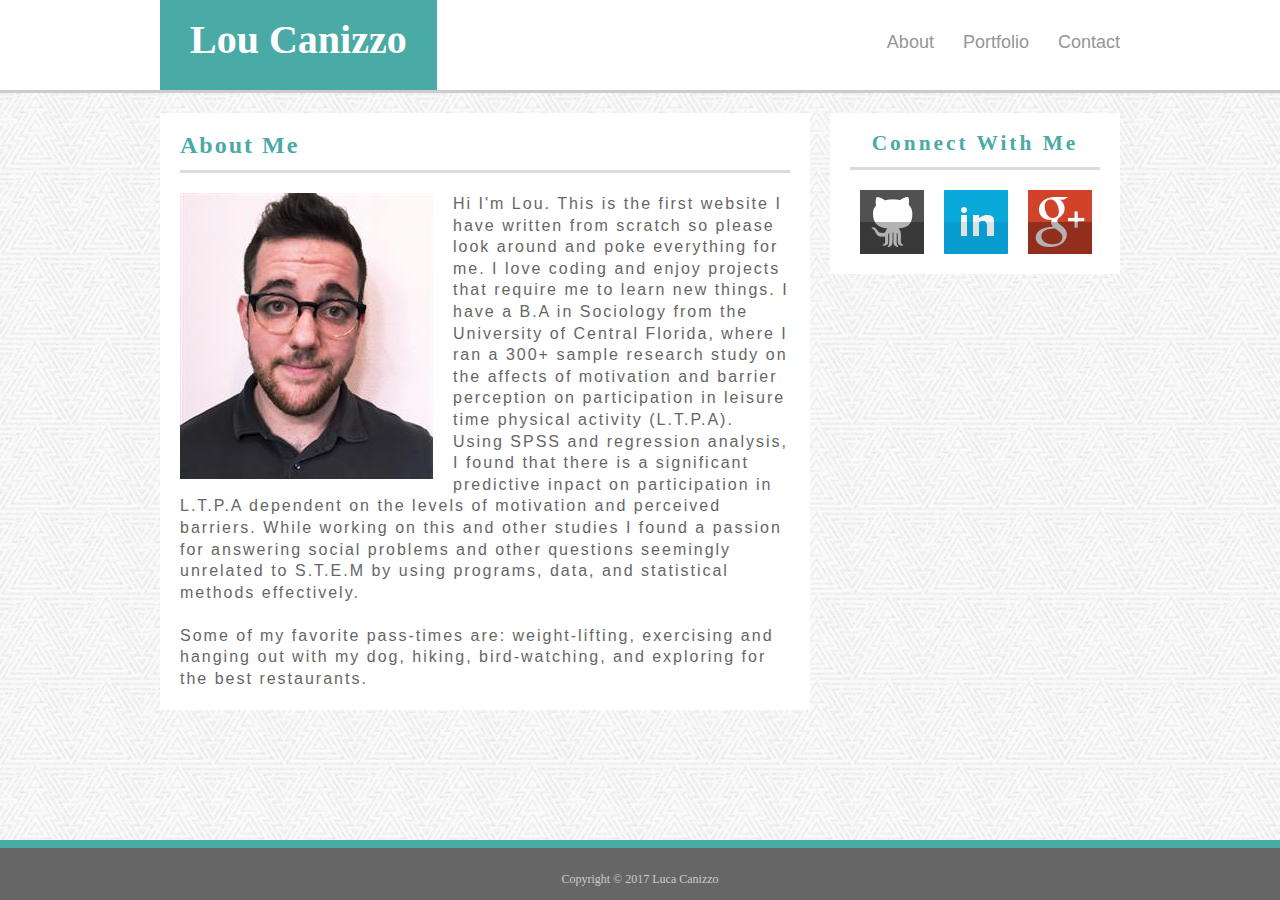
<file: index.html>
<!DOCTPYE html>
<html>

<head>
    <title>About: Lou Canizzo</title>
    <link rel="stylesheet" type="text/css" href="assets/css/reset.css">
    <meta name="viewport" content="width=device-width, initial-scale=1.0">    
    <link rel="stylesheet" type="text/css" href="assets/css/style.css">    
</head>

<body>

    <div class="wrapper">

        <div class="container_header">

            <div class="content_header">
                <div class="name_block">
                    <h1 class="header-title">Lou Canizzo</h1>
                </div>

                <div class="page_links">
                    <a class="link" href="index.html">About</a>
                    <a class="link" href="portfolio.html">Portfolio</a>
                    <a class="link" href="contact.html">Contact</a>            
                </div>
            </div>
        </div>

        <div class="container_content">

            <section class="container_primary">
                
                <div>
                    <h2 class="heading_primary">About Me</h2>
                </div>

                <div class="img_about">
                    <img src="assets/images/self_pic.png" alt="Photo of Luca Canizzo">
                </div>

                <div class="bio">
                    <p>   Hi I'm Lou. This is the first website I have written from scratch so please look around and poke everything for me. I love coding and enjoy projects that require me to learn new things. I have a B.A in Sociology from the University of Central Florida, where I ran a 300+ sample research study on the affects of motivation and barrier perception on participation in leisure time physical activity (L.T.P.A). Using SPSS and regression analysis, I found that there is a significant predictive inpact on participation in L.T.P.A dependent on the levels of motivation and perceived barriers. While working on this and other studies I found a passion for answering social problems and other questions seemingly unrelated to S.T.E.M by using programs, data, and statistical methods effectively. 
                    </p>
                    <br>
                    <p>   Some of my favorite pass-times are: weight-lifting, exercising and hanging out with my dog, hiking, bird-watching, and exploring for the best restaurants.</p> 
                </div>
            </section>

            <section class="container_connect">

                <div class="heading_connect">
                    <h3>Connect With Me</h3>
                </div>

                <div class="github icon">
                    <a href="https://github.com/lcanizzo" target="_blank">
                        <img src="assets/images/github.png" alt="github icon">    
                    </a>            
                </div>

                <div class="linkedin icon">
                    <a href="https://www.linkedin.com/in/luca-canizzo-108339147/" target="_blank">
                        <img src="assets/images/linkedin.png" alt="linkedin icon">
                    </a>
                </div>

                <div class="google icon">
                    <a href="https://plus.google.com/u/0/116622233186380502680" target="_blank">
                        <img src="assets/images/googleplus.png" alt="google-plus icon">
                    </a>
                </div>
            </section>
        </div>
    
        <div class="push"></div>
    </div>

    <footer class="footer">
        Copyright &copy; 2017 Luca Canizzo
    </footer>

</body>
</html>
</file>
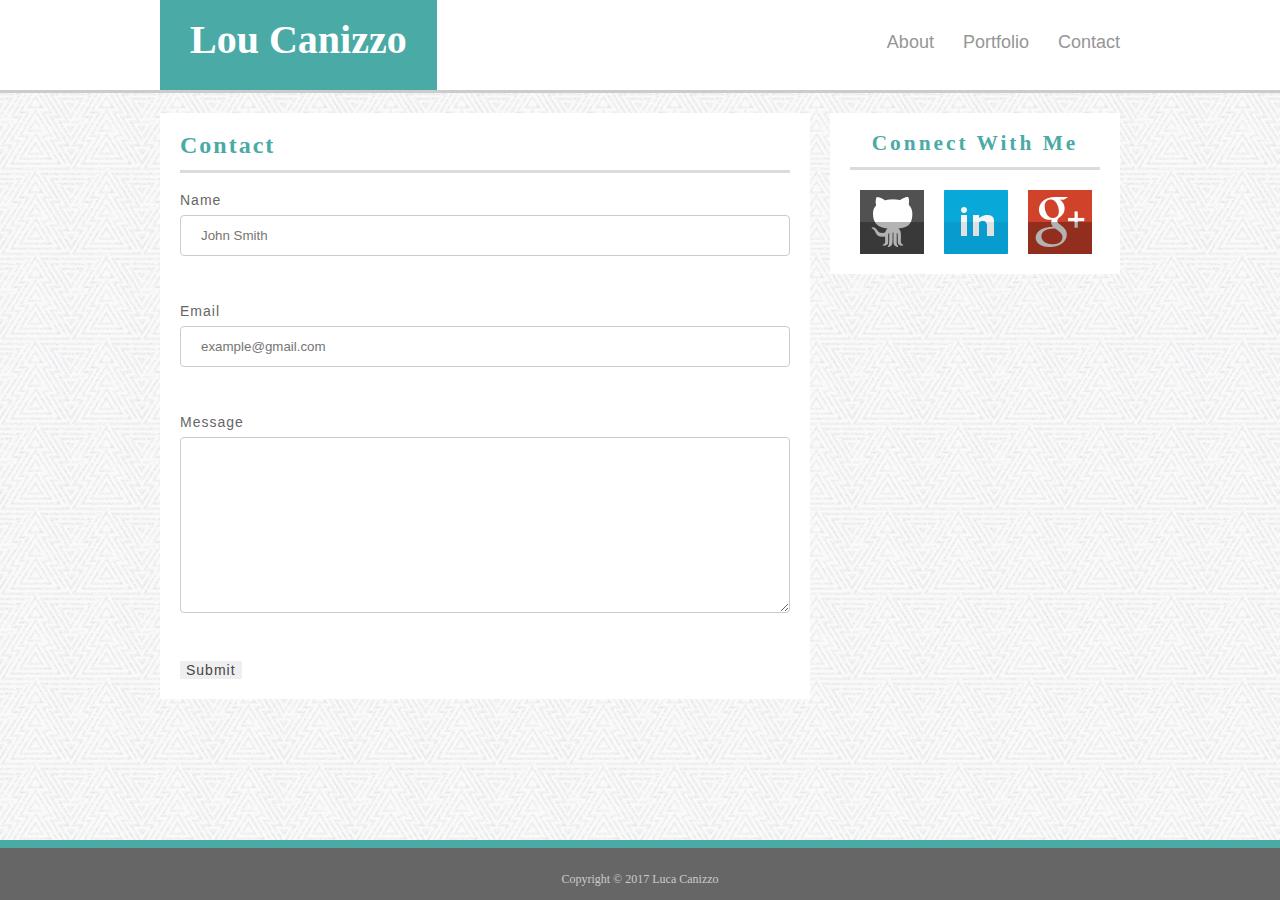
<file: contact.html>
<!DOCTPYE html>
<html>

<head>
    <title>Contact: Lou Canizzo</title>
    <link rel="shortcut icon" href="http://www.harvestmooncandle.com/securedownload.png"/>
    <link rel="stylesheet" type="text/css" href="assets/css/reset.css">
    <meta name="viewport" content="width=device-width, initial-scale=1.0">
    <link rel="stylesheet" type="text/css" href="assets/css/style.css">        
</head>

<body>

    <div class="wrapper">
    
        <div class="container_header">

            <div class="content_header">
                <div class="name_block">
                    <h1>Lou Canizzo</h1>
                </div>

                <div class="page_links">
                    <a class="link" href="index.html">About</a>
                    <a class="link" href="portfolio.html">Portfolio</a>
                    <a class="link" href="contact.html">Contact</a>            
                </div>
            </div>
        </div>

        <div class="container_content">

            <section class="container_primary">

                <div>
                    <h2 class="heading_primary">Contact</h2>
                </div>

                <div class="form_contact" method="post">

                    <form action="/action_page.php">
                        <label for="name">Name</label>   
                        <input type="text" id="name" name="name" placeholder="John Smith">

                        <div class="spacer"></div>

                        <label for="email">Email</label>
                        <input type="email" id="email" name="email" placeholder="example@gmail.com">

                        <div class="spacer"></div>                        

                        <label for="message">Message</label>
                        <textarea name="message" rows="10" cols="30"></textarea>
                        
                        <div class="spacer"></div>                        

                        <input type="submit" id="message" onclick="alert('Your contact form has been submitted.')">
                    </form>
                </div>
            </section>

            <section class="container_connect">    
                <div class="heading_connect">
                    <h3>Connect With Me</h3>
                </div>

                <div class="github icon">
                    <a href="https://github.com/lcanizzo" target="_blank">
                        <img src="assets/images/github.png" alt="github icon">    
                    </a>            
                </div>

                <div class="linkedin icon">
                    <a href="https://www.linkedin.com/in/luca-canizzo-108339147/" target="_blank">
                        <img src="assets/images/linkedin.png" alt="linkedin icon">
                    </a>
                </div>

                <div class="google icon">
                    <a href="https://plus.google.com/u/0/116622233186380502680" target="_blank">
                        <img src="assets/images/googleplus.png" alt="google-plus icon">
                    </a>
                </div>
            </section>
        </div>

        <div class="push"></div>
    </div>

    <footer class="footer">
        Copyright &copy; 2017 Luca Canizzo
    </footer>

</body>
</html>
</file>
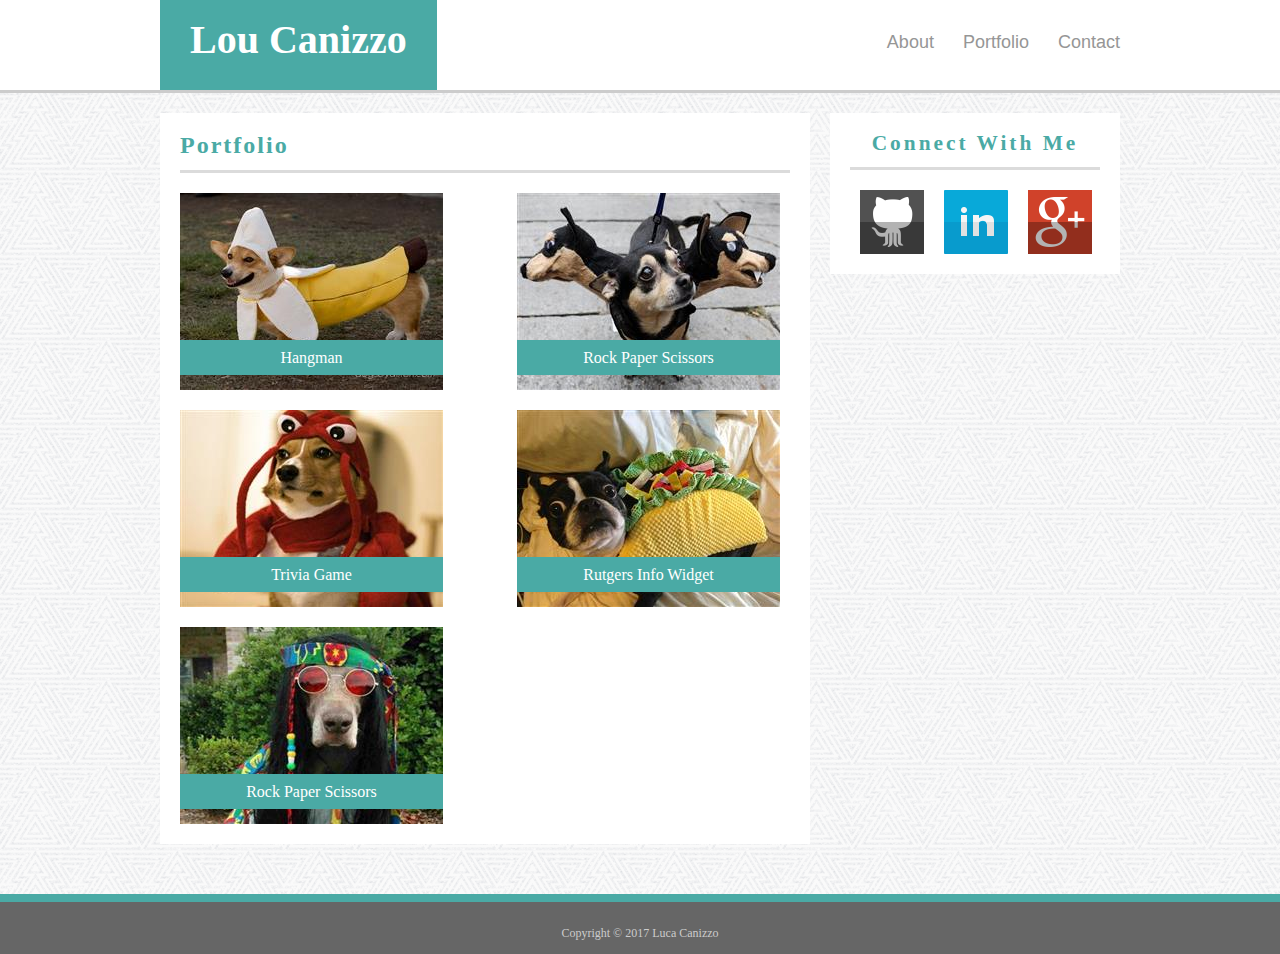
<file: portfolio.html>
<!DOCTPYE html>
<html>

<head>
    <title>Portfolio: Lou Canizzo</title>
    <link rel="stylesheet" type="text/css" href="assets/css/reset.css">  
    <meta name="viewport" content="width=device-width, initial-scale=1.0">    
    <link rel="stylesheet" type="text/css" href="assets/css/style.css">        
</head>

<body>

    <div class="wrapper">

        <div class="container_header">
            
            <div class="content_header">
                <div class="name_block">
                    <h1>Lou Canizzo</h1>
                </div>

                <div class="page_links">
                    <a class="link" href="index.html">About</a>
                    <a class="link" href="portfolio.html">Portfolio</a>
                    <a class="link" href="contact.html">Contact</a>            
                </div>
            </div>
        </div>

        <div class="container_content">

            <section class="container_primary">

                <div>
                    <h2 class="heading_primary">Portfolio</h2>
                </div>

                <div class="container_images">
                    <div class="image left">
                        <img src="assets/images/banana.jpg" alt="banana dog">
                        <div class="project_title">
                            <p>Hangman</p>
                        </div>
                    </div>

                    <div class="image right">
                        <img src="assets/images/three_heads.jpg" alt="three headed dog">
                        <div class="project_title">
                            <p>Rock Paper Scissors</p>
                        </div>
                    </div>
                </div>          

                <div class="container_images">
                    <div class="image left">
                        <img src="assets/images/lobster.jpg" alt="lobster dog">
                        <div class="project_title">
                            <p>Trivia Game</p>
                        </div>
                    </div>

                    <div class="image right">
                        <img src="assets/images/taco.jpg" alt="taco dog">   
                        <div class="project_title">
                            <p>Rutgers Info Widget</p>
                        </div>
                    </div>
                </div>

                <div class="container_images">
                    <div class="image left">
                        <img src="assets/images/hippie.jpg" alt="hippie dog">
                        <div class="project_title">
                            <p>Rock Paper Scissors</p>
                        </div>
                    </div>
                </div>
            </section> 

            <section class="container_connect">
                
                <div class="heading_connect">
                    <h3>Connect With Me</h3>
                </div>

                <div class="github icon">
                    <a href="https://github.com/lcanizzo" target="_blank">
                        <img src="assets/images/github.png" alt="github icon">    
                    </a>            
                </div>

                <div class="linkedin icon">
                    <a href="https://www.linkedin.com/in/luca-canizzo-108339147/" target="_blank">
                        <img src="assets/images/linkedin.png" alt="linkedin icon">
                    </a>
                </div>

                <div class="google icon">
                    <a href="https://plus.google.com/u/0/116622233186380502680" target="_blank">
                        <img src="assets/images/googleplus.png" alt="google-plus icon">
                    </a>
                </div>
            </section>  
        </div>
        
        <div class="push"></div>
    </div>

    <footer class="footer">
        Copyright &copy; 2017 Luca Canizzo
    </footer>

</body>
</html>
</file>
<file: assets/css/style.css>
/* HEADER */

.container_header {
    width: 100%;
    background-color:#ffffff;
    margin-bottom: 20px;
    border-bottom: solid;
    border-bottom-color: #cccccc;
}

.content_header {
    width: 960px;
    height: 90px;
    margin: auto;
    padding-bottom: 30px;
    box-sizing: border-box;
    position: relative;    
}

.name_block {
    float: left;
    background-color:#4aaaa5;
    text-align: center;
    padding: 30px;
    font-family: 'Georgia', 'Times New Roman', Times, serif;
    font-size: 40px;
    font-weight: bold;
    color: #ffffff;
    position: absolute;
    left: 0;
    bottom: 0;
}

.page_links {
    float: right;
    position: absolute;
    right: 0;
    bottom: 10%;
    padding-bottom: 30px;
}

.link {
    clear: both;
    font-family: 'Arial', 'Helvetica Neue', Helvetica, sans-serif;
    font-size: 18px;
    color: #969696;
    text-decoration: none;
    margin-left: 25px;
}

/* BODY AND CONTENT BOXES */

html, body{
    height: 100%;
    margin: 0;
}

.wrapper {
    min-height: 100%;
    margin-bottom: -60px;
}

body {
    background-image: url("../images/background.png");
}

.container_content {
    width: 960px;
    margin: auto;
    box-sizing: border-box;    
    padding: 0px;
}

.container_primary {
    width: 650px;
    float: left;
    background-color:#ffffff;   
    margin: 0 0 50px 0; 
    box-sizing: border-box;    
    padding: 0;
}

.heading_primary {
    color:#4aaaa5;
    text-align: left;
    font-family: 'Georgia', 'Times New Roman', Times, serif;
    font-size: 24px;
    letter-spacing: 2px;
    font-weight: bold;
    border-bottom: solid;
    border-bottom-color: #DBDBDB;
    padding-bottom: 13px;
    margin: 20px;
}

.container_content::after {
    content: "";
    display: table;
    clear: both;
}

.container_primary::after {
    content: "";
    display: table;
    clear: both;
}

/*ABOUT ME CONTENT*/

.img_about {
    clear: both;
    float: left;
    margin: 0px 20px 5px 20px;
}

.bio {
    font-family: 'Arial', 'Helvetica Neue', Helvetica, sans-serif;
    font-size: 16px;
    color: #666;
    letter-spacing: 2px;
    margin: 0;
    padding: 0px 20px 20px 20px;
    line-height: 135%;
}

/*PORTFOLIO PAGE IMAGES*/

.container_images {
    clear: both;
    margin: 0 20px;
    width: 600px;
    box-sizing: border-box;
}

.left {
    float: left;
}

.right {
    float: right;
}

.image {
    position: relative;
    margin-bottom: 20px;
}

.project_title {
    width: 100%;
    color: #ffffff;
    position: absolute;
    bottom: 15px;
    height: 35px;
    text-align: center;
    font-family: 'Georgia', 'Times New Roman', Times, serif;
    font-size: 16px;
    background-color: #4aaaa5;
    padding-top: 10px;
    box-sizing: border-box;
}

.container_images::after {
    content: "";
    display: table;
    clear: both;
}

/* CONTACT PAGE */

form {
    font-family: 'Arial', 'Helvetica Neue', Helvetica, sans-serif;
    font-size: 14px;
    color: #666;
    letter-spacing: 1px;
    padding: 0 20px 20px 20px;
}

.spacer {
    width: 400px;
    height: 40px;
    box-sizing: border-box;
    margin: 0 auto;
}

input[type=text] {
    width: 100%;
    padding: 12px 20px;
    margin: 8px 0;
    display: inline-block;
    border: 1px solid #ccc;
    border-radius: 4px;
    box-sizing: border-box;
}

input[type=email] {
    width: 100%;
    padding: 12px 20px;
    margin: 8px 0;
    display: inline-block;
    border: 1px solid #ccc;
    border-radius: 4px;
    box-sizing: border-box;
}

textarea {
    width: 100%;
    padding: 12px 20px;
    margin: 8px 0;
    display: inline-block;
    border: 1px solid #ccc;
    border-radius: 4px;
    box-sizing: border-box;
}

input[type=submit] {
    border: none;
    font-family: 'Arial', 'Helvetica Neue', Helvetica, sans-serif;
    font-size: 14px;
    color: #464545;
    letter-spacing: 1px;
}

/* CONNECT WITH ME PANEL */

.container_connect {
    width: 290px;
    float: right;
    background-color:#ffffff;  
    padding: 10px;
    margin: 0;
    box-sizing: border-box;    
}

.heading_connect {
    font-family: 'Georgia', 'Times New Roman', Times, serif;
    color: #4aaaa5;
    text-align: center;
    border-bottom: solid;
    border-bottom-color: #DBDBDB;
    font-size: 16pt;
    padding-bottom: 13px;
    letter-spacing: 3px;
    margin: 10px;
    font-weight: bolder;
}

.icon {
    float: left;
    margin: auto;
}

.github {
    margin: 10px;
    margin-left: 20px;
}

.google {
    margin: 10px;
}

.linkedin {
    margin: 10px;
}

.container_connect::after {
    content: "";
    display: table;
    clear: both;
}

/*FOOTER*/

.footer, .push {
    clear: both;
    height: 60px;
}

footer {
    width: 100%;
    clear: both;
    padding: 25px 0;
    font-size: 12px;
    color: #fff;
    color: #ccc;
    text-align: center;
    background: #666;
    border-top: 8px solid #4aaaa5;
    box-sizing: border-box;
  }

/* MEDIA QUERIES */

@media screen and (max-width: 980px) {
/*Header and Body*/   
    .content_header {
        width: 755px;
        margin: 0 auto;
    }
    .container_content {
        width: 755px;
        margin: 0 auto;
    }
    .container_connect {
        margin: 0 auto;
    }
    .container_primary {
        width: 400px;
        margin: 0 auto 30px;
    }
/*Index Page*/
    .img_about {
        float: none;
        margin: auto;
        display: flex;
        justify-content: center;
        padding: 0 20px 10px 20px;
        }
/*Portfolio Page*/
    .container_images {
        width: 400px;
        margin: 0 auto;
    }
    .image {
        float: none;
        margin: 0 auto 20px;
        display: flex;
        justify-content: center;
        box-sizing: border-box;
        position: relative;
    }
    .project_title {
        width: 263px;
    }
}

@media screen and (max-width: 768px) {
/*Header and Body*/
    .content_header {
        width: 600px;
        margin: 0 auto;
    }
    .container_content {
        width: 600px;
    }
    .container_primary {
        width: 600px;
        margin: 0 auto;
        box-sizing: border-box;
        float: none;
    }
    .heading_primary {
        padding-top: 20px;
    }
    .container_connect {
        margin: 20px auto;
        clear: both;
        float: none;
    }
/* Index Page*/
    .img_about {
        clear: both;
        display: block;
        float: left;
        margin: 0px;
    }   
/*Portfolio Page*/
    .container_images {
        width: 560px;
        margin: 0 auto;
    }
    .image {
        float: left;
        margin: 0 auto 20px;
        box-sizing: border-box;
        position: relative;
    }
    .project_title {
        width: 263px;
    }

    .left {
        float: left;
    }

    .right {
        float: right;
    }
}

@media screen and (max-width: 640px) {
/* Header */
    .content_header {
        width: 100%;
        height: auto;
        padding: 0;
    }
    .name_block {
        float: none;
        width: 100%;
        position: static;
        padding: 30px 0;
    }
    .page_links {
        float: none;
        width: 350px;
        margin: 0 auto;
        position: static;
        padding-top: 20px;
        padding-bottom: 20px;
    }
    .link {
        margin-left: 10%;
        margin-right: 3%;
    }
    .header-title {
        width: 350px;
        margin: 0 auto;
        text-align: center;
    }
/* Body */
    .container_content {
        width: 420px;
    }
    .container_primary {
        width: 420px;
        margin: 0 auto;
        box-sizing: border-box;
        float: none;
    }
/* Index Page */
    .img_about {
        float: none;
        margin: auto;
        display: flex;
        justify-content: center;
        padding: 0 20px 20px 20px;
    }
/* Portfolio Page */
    .container_images {
        width: 400px;
        margin: 0 auto;
    }
    .image {
        float: none;
        margin: 0 auto 20px;
        display: flex;
        justify-content: center;
        box-sizing: border-box;
        position: relative;
    }
    .project_title {
        width: 263px;
    }
}
</file>
